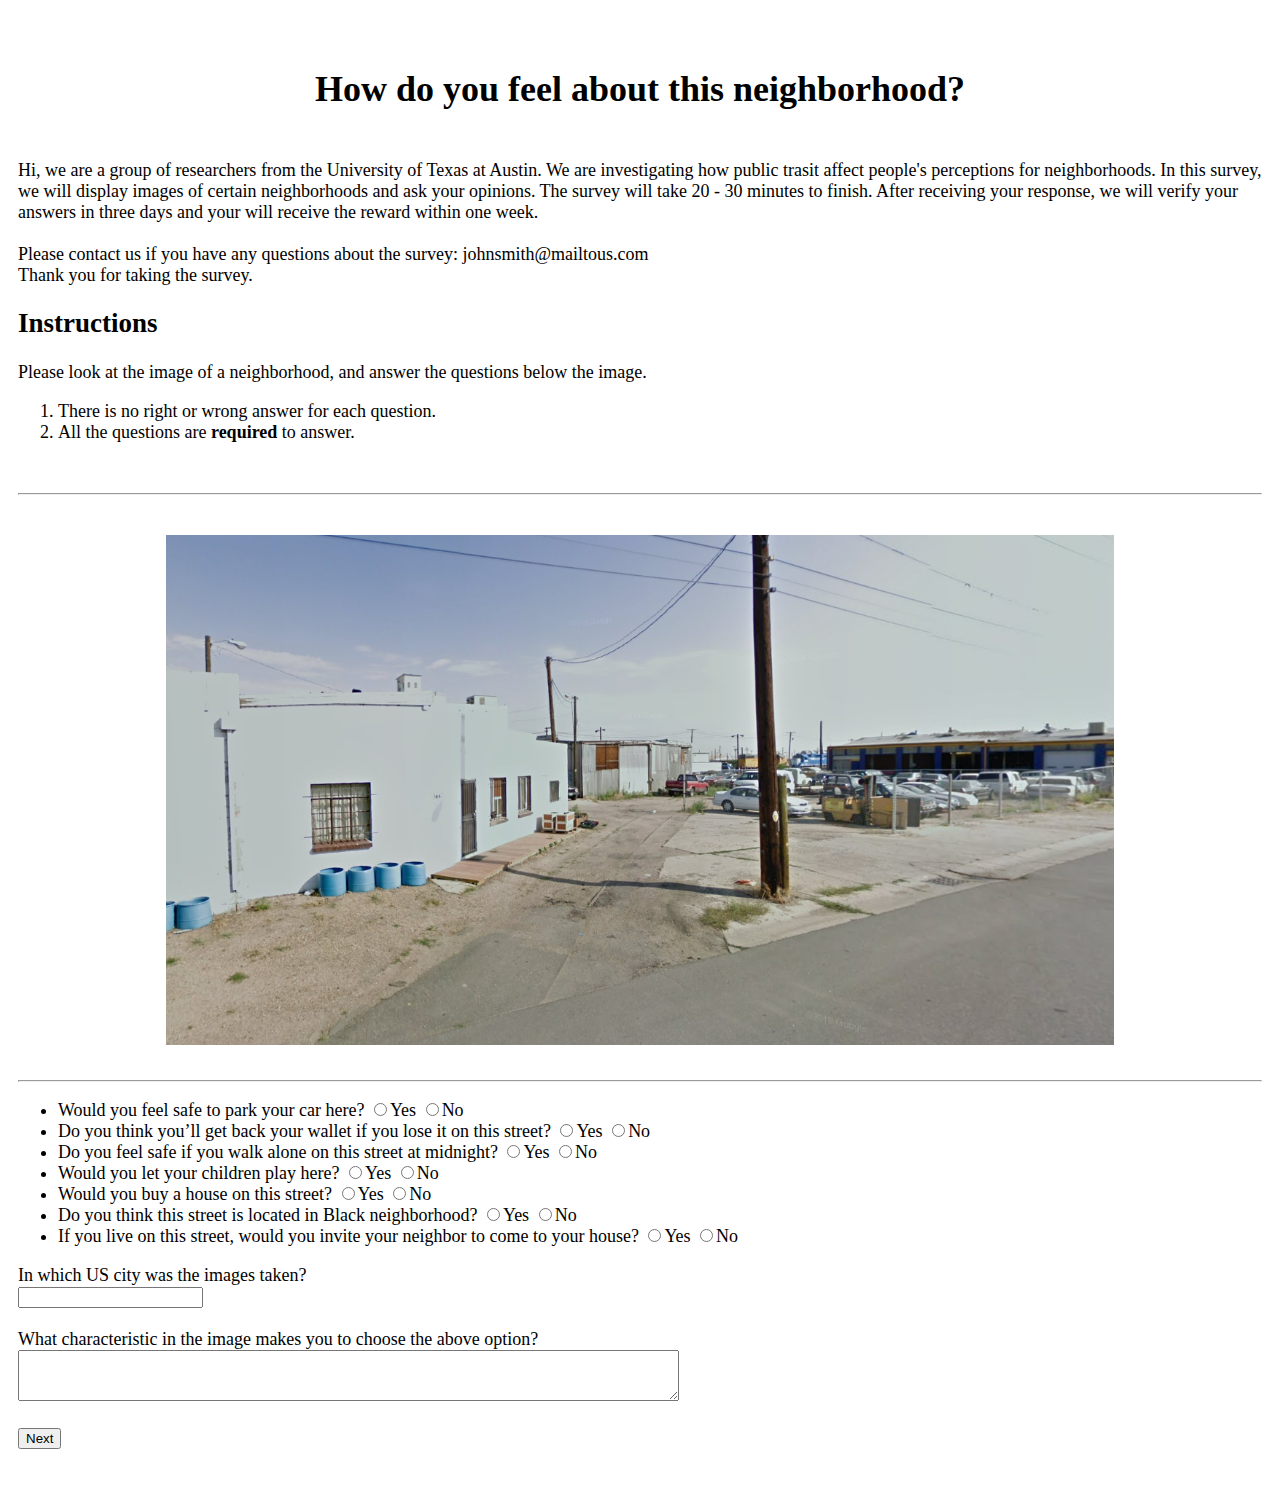
<file: index_1.html>
<!DOCTYPE html>
<html>
    <head>
        <title>Neiborhood Safety - 1</title>
        <link href="style.css" REL=StyleSheet>
        <script type='text/javascript' src='https://s3.amazonaws.com/mturk-public/externalHIT_v1.js'></script>
        <meta http-equiv='Content-Type' content='text/html; charset=UTF-8'/>
    </head>
    <body>
        <main>
            <section class="intro">
                    <h1>How do you feel about this neighborhood?</h1>
                    <p>Hi, we are a group of researchers from the University of Texas at Austin. We are investigating how public trasit affect people's perceptions for neighborhoods. 
                    In this survey, we will display images of certain neighborhoods and ask your opinions. The survey will take 20 - 30 minutes to finish. After receiving your response, we will verify your answers in three days and your will receive the reward within one week.<br><br>
                    Please contact us if you have any questions about the survey: johnsmith@mailtous.com<br>Thank you for taking the survey.</p>
                    <h2>Instructions</h2>
                    <p>Please look at the image of a neighborhood, and answer the questions below the image.</p> 
                    <ol>
                        <li>There is no right or wrong answer for each question.</li>
                        <li>All the questions are <strong>required</strong> to answer.</li>
                    </ol>
            </section>
            <hr>
            <section class="survey">
                <form name='mturk_form' method='post' id='mturk_form' action='https://workersandbox.mturk.com/mturk/externalSubmit'>
                    <input type='hidden' value='' name='assignmentId' id='assignmentId'/>
                    <div id="subpage1" style="display:block">
                        <div class="img-container">
                            <img alt="38thBlake_Old" class="neiborhood-img" style="width:80%" src="images/Denver/A01_38thBlake_Old.png">
                        </div>
                        <hr>
                        <ul>
                                <li>
                                    <label for="parking-yes-1">
                                        Would you feel safe to park your car here?
                                        <input id="parking-yes-1" type='radio' name="parking-binary-1" required>Yes
                                    </label>
                                    <label for="parking-no-1">
                                        <input id="parking-no-1" type='radio' name="parking-binary-1" required>No
                                    </label>
                                </li>
                                <li>
                                    <label for="wallet-yes-1">
                                        Do you think you’ll get back your wallet if you lose it on this street?
                                        <input id="wallet-yes-1" type='radio' name="wallet-binary-1" required>Yes
                                    </label>
                                    <label for="wallet-no-1">
                                        <input id="wallet-no-1" type='radio' name="wallet-binary-1" required>No
                                    </label>
                                </li>
                                <li>
                                    <label for="walk-yes-1">
                                        Do you feel safe if you walk alone on this street at midnight?
                                        <input id="walk-yes-1" type='radio' name="walk-binary-1" required>Yes
                                    </label>
                                    <label for="walk-no-1">
                                        <input id="walk-no-1" type='radio' name="walk-binary-1" required>No
                                    </label>
                                </li>
                                <li>
                                    <label for="children-yes-1">
                                        Would you let your children play here?
                                        <input id="children-yes-1" type='radio' name="children-binary-1" required>Yes
                                    </label>
                                    <label for="children-no-1">
                                        <input id="children-no-1" type='radio' name="children-binary-1" required>No
                                    </label>
                                </li>
                                <li>
                                    <label for="house-yes-1">
                                        Would you buy a house on this street?
                                        <input id="house-yes-1" type='radio' name="house-binary-1" required>Yes
                                    </label>
                                    <label for="house-no-1">
                                        <input id="house-no-1" type='radio' name="house-binary-1" required>No
                                    </label>
                                </li>
                                <li>
                                    <label for="black-yes-1">
                                        Do you think this street is located in Black neighborhood?
                                        <input id="black-yes-1" type='radio' name="black-binary-1" required>Yes
                                    </label>
                                    <label for="black-no-1">
                                        <input id="black-no-1" type='radio' name="black-binary-1" required>No
                                    </label>
                                </li>
                                <li>
                                    <label for="neighbor-yes-1">
                                        If you live on this street, would you invite your neighbor to come to your house?
                                        <input id="neighbor-yes-1" type='radio' name="neighbor-binary-1" required>Yes
                                    </label>
                                    <label for="neighbor-no-1">
                                        <input id="neighbor-no-1" type='radio' name="neighbor-binary-1" required>No
                                    </label>
                                </li>
                            </ul>
                            <label for="city-1">
                                In which US city was the images taken?<br>
                                <input type="text" id="city-1" name="city-text-1" required>
                            </label><br><br>
                            <label for="characteristic-1">
                                What characteristic in the image makes you to choose the above option?<br>
                                <textarea id="characteristic-1" name="reason-text-1" cols="80" rows="3" required></textarea>
                            </label><br><br>
                            <button onclick="openSubpage2()">Next</button>
                    </div>
                    <div id="subpage2" style="display: none">
                        <div class="img-container">
                            <img alt="38thBlake_Old" class="neiborhood-img" style="width:80%" src="images/Denver/A02_40thColorado_New.png">
                        </div>
                        <hr>
                        <ul>
                                <li>
                                    <label for="parking-yes-2">
                                        Would you feel safe to park your car here?
                                        <input id="parking-yes-2" type='radio' name="parking-binary-2" required>Yes
                                    </label>
                                    <label for="parking-no-2">
                                        <input id="parking-no-2" type='radio' name="parking-binary-2" required>No
                                    </label>
                                </li>
                                <li>
                                    <label for="wallet-yes-2">
                                        Do you think you’ll get back your wallet if you lose it on this street?
                                        <input id="wallet-yes-2" type='radio' name="wallet-binary-2" required>Yes
                                    </label>
                                    <label for="wallet-no-2">
                                        <input id="wallet-no-2" type='radio' name="wallet-binary-2" required>No
                                    </label>
                                </li>
                                <li>
                                    <label for="walk-yes-2">
                                        Do you feel safe if you walk alone on this street at midnight?
                                        <input id="walk-yes-2" type='radio' name="walk-binary-2" required>Yes
                                    </label>
                                    <label for="walk-no-2">
                                        <input id="walk-no-2" type='radio' name="walk-binary-2" required>No
                                    </label>
                                </li>
                                <li>
                                    <label for="children-yes-2">
                                        Would you let your children play here?
                                        <input id="children-yes-2" type='radio' name="children-binary-2" required>Yes
                                    </label>
                                    <label for="children-no-2">
                                        <input id="children-no-2" type='radio' name="children-binary-2" required>No
                                    </label>
                                </li>
                                <li>
                                    <label for="house-yes-2">
                                        Would you buy a house on this street?
                                        <input id="house-yes-2" type='radio' name="house-binary-2" required>Yes
                                    </label>
                                    <label for="house-no-2">
                                        <input id="house-no-2" type='radio' name="house-binary-2" required>No
                                    </label>
                                </li>
                                <li>
                                    <label for="black-yes-2">
                                        Do you think this street is located in Black neighborhood?
                                        <input id="black-yes-2" type='radio' name="black-binary-2" required>Yes
                                    </label>
                                    <label for="black-no-2">
                                        <input id="black-no-2" type='radio' name="black-binary-2" required>No
                                    </label>
                                </li>
                                <li>
                                    <label for="neighbor-yes-2">
                                        If you live on this street, would you invite your neighbor to come to your house?
                                        <input id="neighbor-yes-2" type='radio' name="neighbor-binary-2" required>Yes
                                    </label>
                                    <label for="neighbor-no-2">
                                        <input id="neighbor-no-2" type='radio' name="neighbor-binary-2" required>No
                                    </label>
                                </li>
                            </ul>
                            <label for="city-2">
                                In which US city was the images taken?<br>
                                <input type="text" id="city-2" name="city-text-2" required>
                            </label><br><br>
                            <label for="characteristic-2">
                                What characteristic in the image makes you to choose the above option?<br>
                                <textarea id="characteristic-2"  name="reason-text-2" cols="80" rows="3" required></textarea>
                            </label><br><br>
                            <button onclick="backSubpage1()">Back</button>
                            <button onclick="openSubpage3()">Next</button>
                    </div>
                    <div id="subpage3" style="display: none">
                        <div class="img-container-pair">
                            <img alt="38thBlake_Old" class="neiborhood-img" id="neiborhood-old" style="width:50%" src="images/Denver/A01_38thBlake_Old.png">
                            <img alt="38thBlake_New" class="neiborhood-img" id="neiborhood-new"style="width:50%" src="images/Denver/A02_40thColorado_New.png">
                        </div><hr>
                        <input type='hidden' value='' name='assignmentId' id='assignmentId'/>
                        <ul>
                            <li>
                                <label for="parking-left">
                                    Which street do you think you will park your car?
                                    <input id="parking-left" type='radio' name="parking-binary-3" required>Left
                                </label>
                                <label for="parking-right">
                                    <input id="parking-right" type='radio' name="parking-binary-3" required>Right
                                </label>
                            </li>
                            <li>
                                <label for="wallet-left">
                                    Which street do you think you'll get back your wallet if you lose it?
                                    <input id="wallet-left" type='radio' name="wallet-binary-3" required>Left
                                </label>
                                <label for="wallet-right">
                                    <input id="wallet-right" type='radio' name="wallet-binary-3" required>Right
                                </label>
                            </li>
                            <li>
                                <label for="walk-left">
                                    If you walk alone at midnight, which of the above streets you think is safer?
                                    <input id="walk-left" type='radio' name="walk-binary-3" required>Left
                                </label>
                                <label for="walk-right">
                                    <input id="walk-right" type='radio' name="walk-binary-3" required>Right
                                </label>
                            </li>
                            <li>
                                <label for="children-left">
                                    Which street would you let your children play there?
                                    <input id="children-left" type='radio' name="children-binary-3" required>Left
                                </label>
                                <label for="children-right">
                                    <input id="children-right" type='radio' name="children-binary-3" required>Right
                                </label>
                            </li>
                            <li>
                                <label for="house-left">
                                    If you are going to buy a house on one of the streets, which one is your best choice?
                                    <input id="house-left" type='radio' name="house-binary-3" required>Left
                                </label>
                                <label for="house-right">
                                    <input id="house--right" type='radio' name="house-binary-3" required>Right
                                </label>
                            </li>
                            <li>
                                <label for="black-left">
                                    Which street do you think is located in Black neighborhood?
                                    <input id="black-left" type='radio' name="black-binary-3" required>Left
                                </label>
                                <label for="black-right">
                                    <input id="black-right" type='radio' name="black-binary-3" required>Right
                                </label>
                            </li>
                            <li>
                                <label for="neighbor-left">
                                    In which street would you invite your neighbor to come to your house, if you live on that street?
                                    <input id="neighbor-left" type='radio' name="neighbor-binary-3" required>Left
                                </label>
                                <label for="neighbor-right">
                                    <input id="neighbor-right" type='radio' name="neighbor-binary-3" required>Right
                                </label>
                            </li>
                        </ul>
                        <label for="city">
                            In which US city were the images taken?<br>
                            <input type="text" id="city" name="city-text-2"  required>
                        </label><br><br>
                        <label for="characteristic" >
                            What characteristic in the images makes you to choose the above option?<br>
                            <textarea id="characteristic" name="reason-text-3" cols="80" rows="3" required></textarea>
                        </label><br><br>
                        <button onclick="backSubpage2()">Back</button>
                        <input type="submit">
                    </div>
                </form>
            </section>
            <script src="pageFlipper.js"></script>
        </main>
        
    </body>
</html>
</file>
<file: style.css>
main{
    padding: 10px;
    font-size:18px;
}
h1{
    text-align: center;
    margin-bottom: 50px;
}
.intro{
    margin:50px 0;
}
img{
    max-width: 100%;
    max-height: 100%;
}
.img-container{
    margin:30px 0;
    padding: 0 30px;
    box-sizing: border-box;
    text-align: center;
}
.img-container-pair{
    margin:30px 0;
    display:flex;
    flex-direction: row;
}
.img-container-pair img{
    display: block;
}
#old-small{
    margin-right:10px;
}
form{
    margin:40px 0;   
}
</file>
